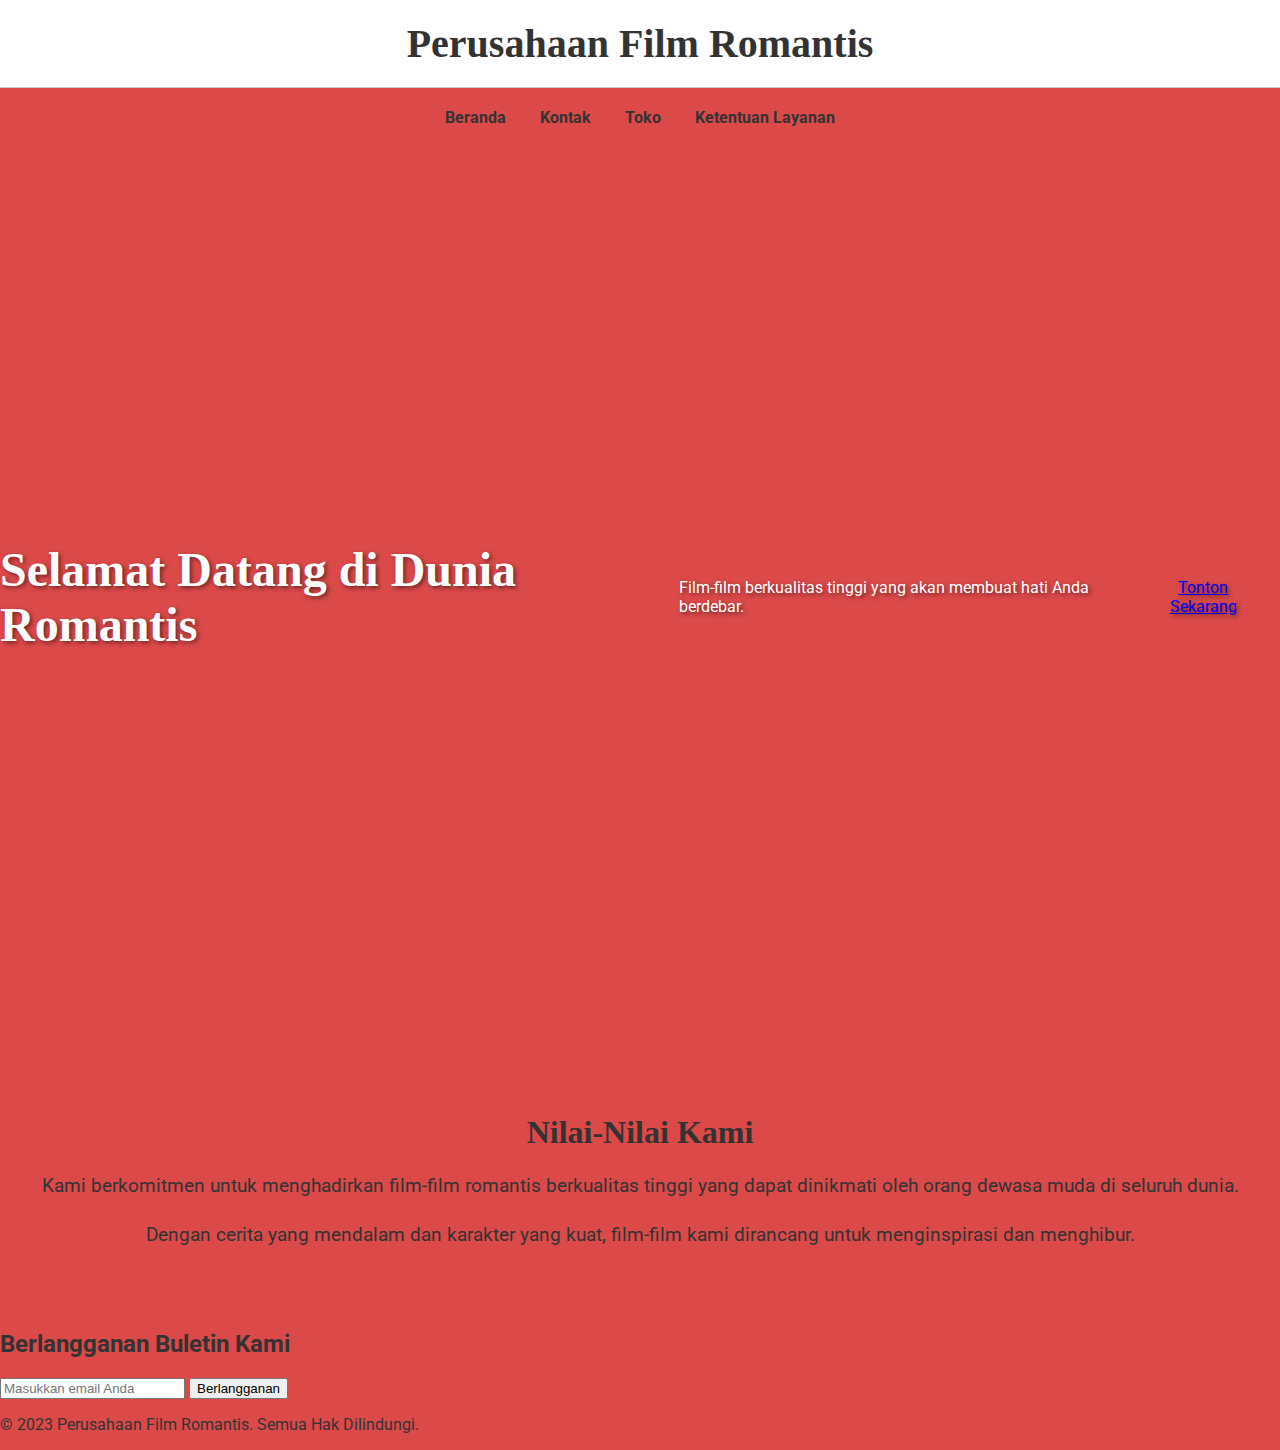
<file: index.html>
<html lang="id">
  <head>
    <meta charset="UTF-8" />
    <meta name="viewport" content="width=device-width, initial-scale=1.0" />
    <title>Perusahaan Film Romantis</title>
    <link
      rel="stylesheet"
      href="https://cdnjs.cloudflare.com/ajax/libs/font-awesome/5.15.3/css/all.min.css"
    />
    <link
      href="https://fonts.googleapis.com/css2?family=Roboto:wght@400;700&display=swap"
      rel="stylesheet"
    />
    <link rel="stylesheet" href="style.css" />
  </head>
  <body>
    <header>
      <h1>Perusahaan Film Romantis</h1>
    </header>
    <nav>
      <a href="index.html">Beranda</a>
      <a href="kontak.html">Kontak</a>
      <a href="toko.html">Toko</a>
      <a href="ket.html">Ketentuan Layanan</a>
    </nav>
    <div class="hero">
      <h2>Selamat Datang di Dunia Romantis</h2>
      <p>Film-film berkualitas tinggi yang akan membuat hati Anda berdebar.</p>
      <div class="cta">
        <a href="login.html">Tonton Sekarang</a>
      </div>
    </div>
    <div class="values">
      <h2>Nilai-Nilai Kami</h2>
      <p>
        Kami berkomitmen untuk menghadirkan film-film romantis berkualitas
        tinggi yang dapat dinikmati oleh orang dewasa muda di seluruh dunia.
      </p>
      <p>
        Dengan cerita yang mendalam dan karakter yang kuat, film-film kami
        dirancang untuk menginspirasi dan menghibur.
      </p>
    </div>
    <div class="newsletter">
      <h2>Berlangganan Buletin Kami</h2>
      <form action="#">
        <input type="email" placeholder="Masukkan email Anda" required />
        <input type="submit" value="Berlangganan" />
      </form>
    </div>
    <footer>
      <p>&copy; 2023 Perusahaan Film Romantis. Semua Hak Dilindungi.</p>
    </footer>
  </body>
</html>
</file>
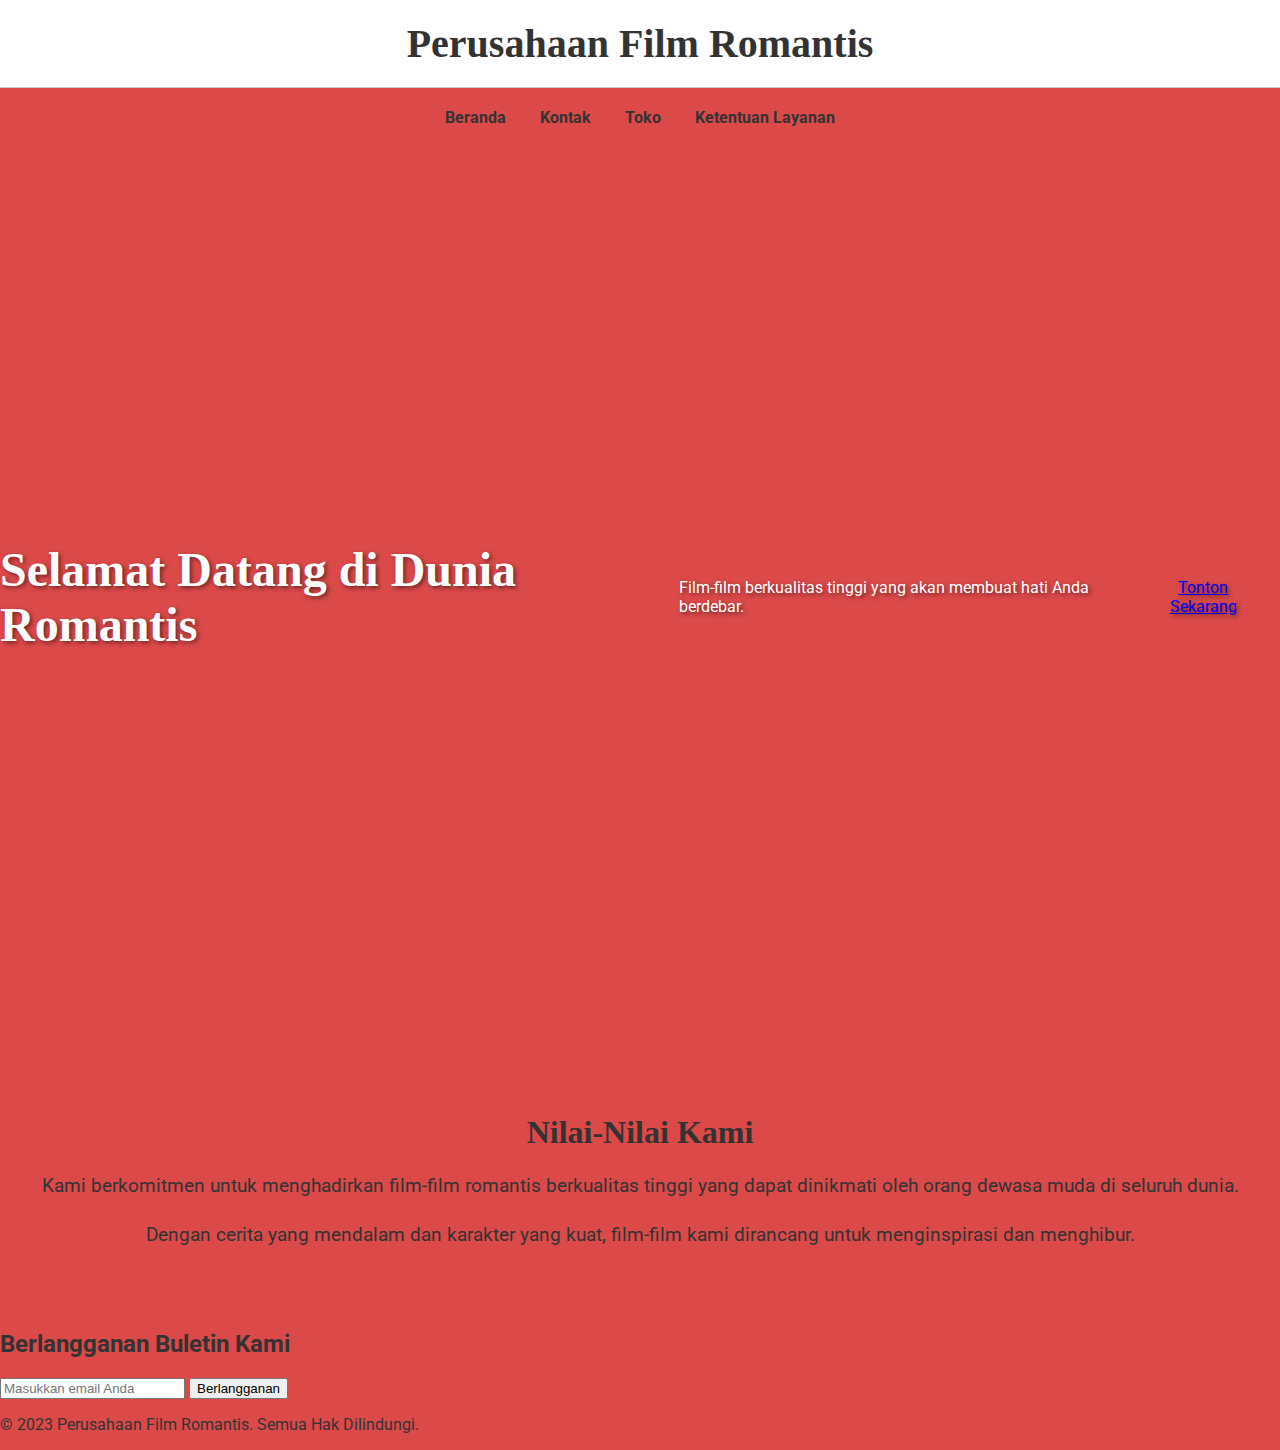
<file: homepage.html>
<html lang="id">
  <head>
    <meta charset="UTF-8" />
    <meta name="viewport" content="width=device-width, initial-scale=1.0" />
    <title>Perusahaan Film Romantis</title>
    <link
      rel="stylesheet"
      href="https://cdnjs.cloudflare.com/ajax/libs/font-awesome/5.15.3/css/all.min.css"
    />
    <link
      href="https://fonts.googleapis.com/css2?family=Roboto:wght@400;700&display=swap"
      rel="stylesheet"
    />
    <link rel="stylesheet" href="style.css" />
  </head>
  <body>
    <header>
      <h1>Perusahaan Film Romantis</h1>
    </header>
    <nav>
      <a href="homepage.html">Beranda</a>
      <a href="kontak.html">Kontak</a>
      <a href="toko.html">Toko</a>
      <a href="ket.html">Ketentuan Layanan</a>
    </nav>
    <div class="hero">
      <h2>Selamat Datang di Dunia Romantis</h2>
      <p>Film-film berkualitas tinggi yang akan membuat hati Anda berdebar.</p>
      <div class="cta">
        <a href="login.html">Tonton Sekarang</a>
      </div>
    </div>
    <div class="values">
      <h2>Nilai-Nilai Kami</h2>
      <p>
        Kami berkomitmen untuk menghadirkan film-film romantis berkualitas
        tinggi yang dapat dinikmati oleh orang dewasa muda di seluruh dunia.
      </p>
      <p>
        Dengan cerita yang mendalam dan karakter yang kuat, film-film kami
        dirancang untuk menginspirasi dan menghibur.
      </p>
    </div>
    <div class="newsletter">
      <h2>Berlangganan Buletin Kami</h2>
      <form action="#">
        <input type="email" placeholder="Masukkan email Anda" required />
        <input type="submit" value="Berlangganan" />
      </form>
    </div>
    <footer>
      <p>&copy; 2023 Perusahaan Film Romantis. Semua Hak Dilindungi.</p>
    </footer>
  </body>
</html>
</file>
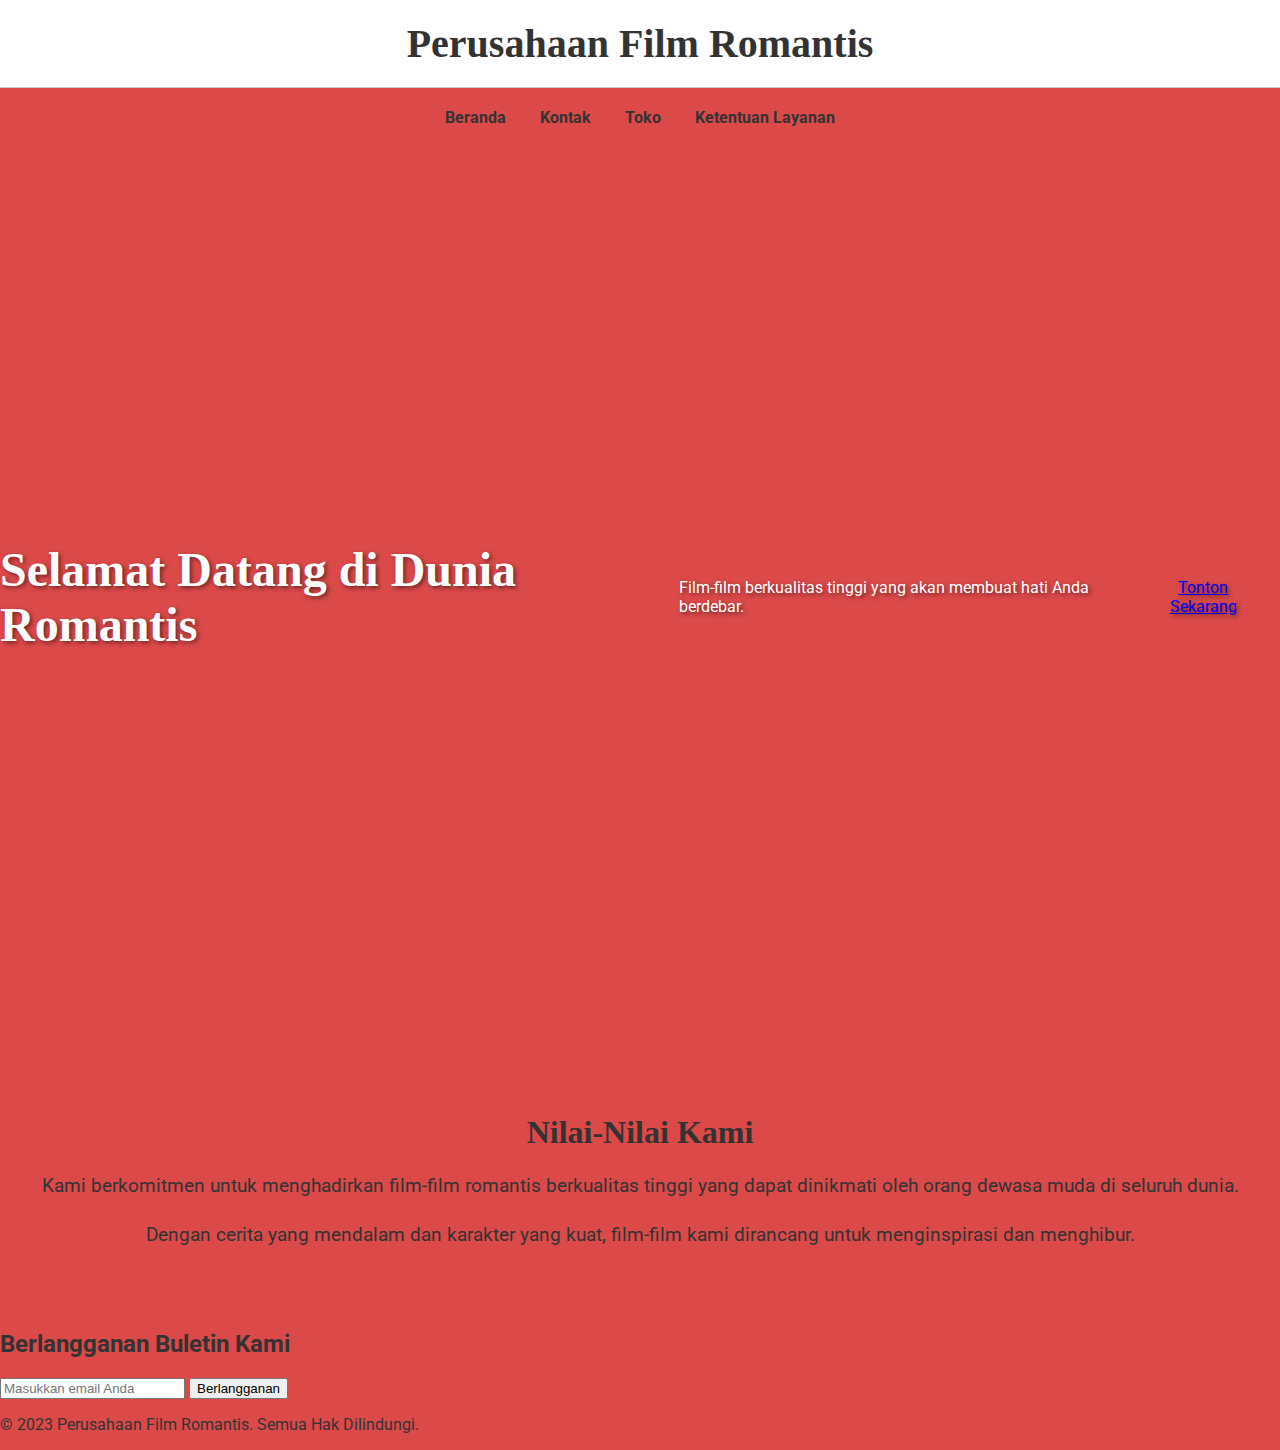
<file: indeks.html>
<html lang="id">
  <head>
    <meta charset="UTF-8" />
    <meta name="viewport" content="width=device-width, initial-scale=1.0" />
    <title>Perusahaan Film Romantis</title>
    <link
      rel="stylesheet"
      href="https://cdnjs.cloudflare.com/ajax/libs/font-awesome/5.15.3/css/all.min.css"
    />
    <link
      href="https://fonts.googleapis.com/css2?family=Roboto:wght@400;700&display=swap"
      rel="stylesheet"
    />
    <link rel="stylesheet" href="style.css" />
  </head>
  <body>
    <header>
      <h1>Perusahaan Film Romantis</h1>
    </header>
    <nav>
      <a href="indeks.html">Beranda</a>
      <a href="kontak.html">Kontak</a>
      <a href="toko.html">Toko</a>
      <a href="ket.html">Ketentuan Layanan</a>
    </nav>
    <div class="hero">
      <h2>Selamat Datang di Dunia Romantis</h2>
      <p>Film-film berkualitas tinggi yang akan membuat hati Anda berdebar.</p>
      <div class="cta">
        <a href="login.html">Tonton Sekarang</a>
      </div>
    </div>
    <div class="values">
      <h2>Nilai-Nilai Kami</h2>
      <p>
        Kami berkomitmen untuk menghadirkan film-film romantis berkualitas
        tinggi yang dapat dinikmati oleh orang dewasa muda di seluruh dunia.
      </p>
      <p>
        Dengan cerita yang mendalam dan karakter yang kuat, film-film kami
        dirancang untuk menginspirasi dan menghibur.
      </p>
    </div>
    <div class="newsletter">
      <h2>Berlangganan Buletin Kami</h2>
      <form action="#">
        <input type="email" placeholder="Masukkan email Anda" required />
        <input type="submit" value="Berlangganan" />
      </form>
    </div>
    <footer>
      <p>&copy; 2023 Perusahaan Film Romantis. Semua Hak Dilindungi.</p>
    </footer>
  </body>
</html>
</file>
<file: style.css>
body {
  font-family: "Roboto", sans-serif;
  background-color: #db4949;
  color: #333;
  margin: 0;
  padding: 0;
}
header {
  background-color: #fff;
  padding: 20px;
  text-align: center;
  border-bottom: 1px solid #ccc;
}
header h1 {
  font-family: "Playfair Display", serif;
  font-size: 2.5em;
  margin: 0;
}
nav {
  margin: 20px 0;
  text-align: center;
}
nav a {
  margin: 0 15px;
  text-decoration: none;
  color: #333;
  font-weight: bold;
}
.hero {
  /*BERANDA*/
  min-height: 100vh;
  background: url("https://placehold.co/1200x400") no-repeat center center;
  background-size: cover;
  height: 400px;
  display: flex;
  align-items: center;
  justify-content: center;
  color: #fff;
  text-shadow: 2px 2px 4px rgba(0, 0, 0, 0.5);
}

.hero h2 {
  font-size: 3em;
  font-family: "Playfair Display", serif;
}
.values,
.cta,
.footer {
  padding: 40px 20px;
  text-align: center;
}
.values h2,
.cta h2 {
  font-family: "Playfair Display", serif;
  font-size: 2em;
  margin-bottom: 20px;
}
.values p,
.cta p {
  font-size: 1.2em;
  line-height: 1.6;
}
.cta button {
  background-color: #333;
  color: #fff;
  border: none;
  padding: 10px 20px;
  font-size: 1em;
  cursor: pointer;
}
.footer {
  background-color: #f8f8f8;
  border-top: 1px solid #ccc;
}
.footer p {
  margin: 0;
  font-size: 0.9em;
}
</file>
